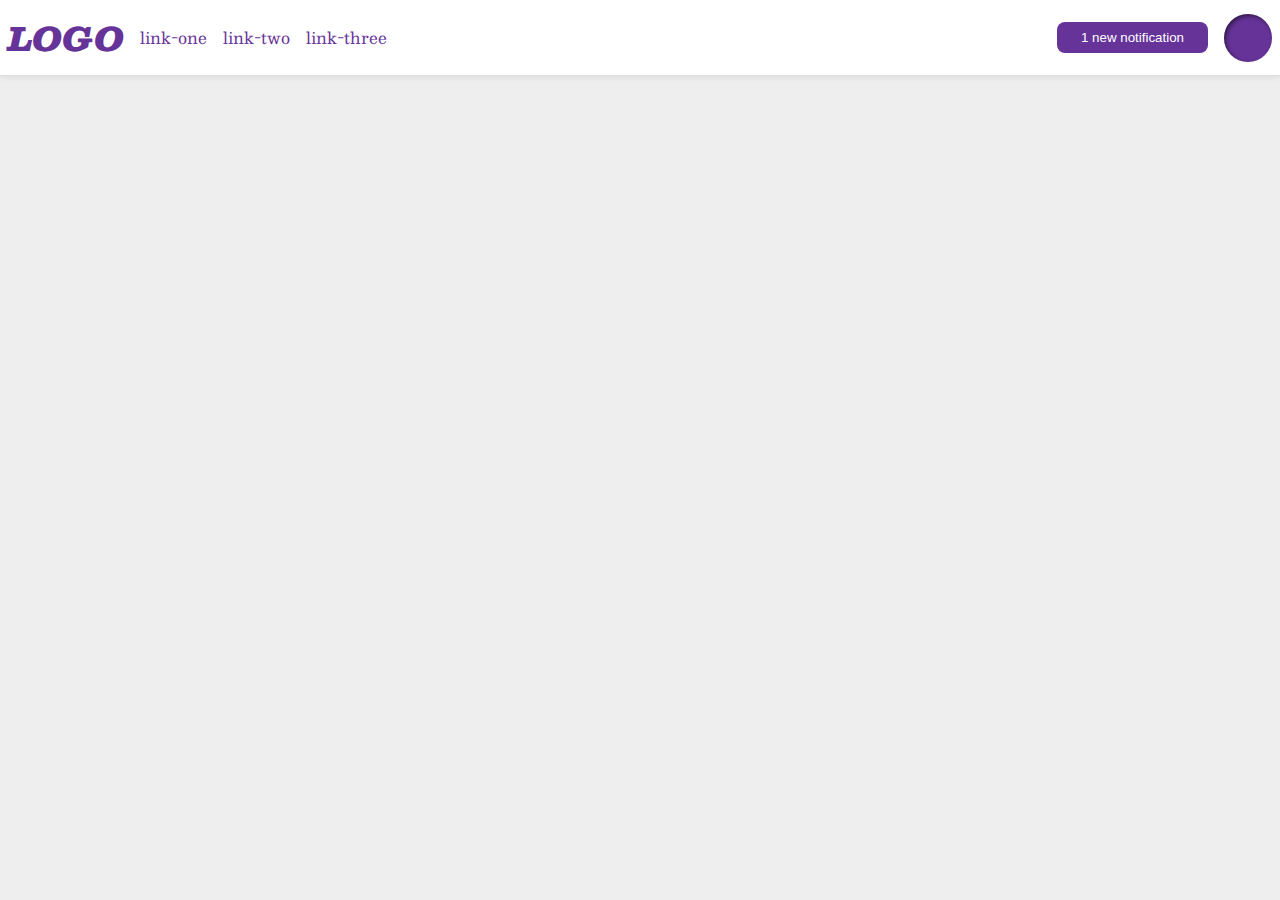
<file: flex/03-flex-header-2/index.html>
<!DOCTYPE html>
<html lang="en">
  <head>
    <meta charset="UTF-8">
    <meta http-equiv="X-UA-Compatible" content="IE=edge">
    <meta name="viewport" content="width=device-width, initial-scale=1.0">
    <title>Flex Header 2</title>
    <link rel="stylesheet" href="style.css">
  </head>
  <body>
    <div class="header">
      <div class="left-side">
        <div class="logo">
          LOGO
        </div>
        <ul class="links">
          <li><a href="google.com">link-one</a></li>
          <li><a href="google.com">link-two</a></li>
          <li><a href="google.com">link-three</a></li>
        </ul>
      </div> 
      <div class="right-side">
        <button class="notifications">
          1 new notification
        </button>
        <div class="profile-image"></div>
      </div>
    </div>
  </body>
</html>
</file>
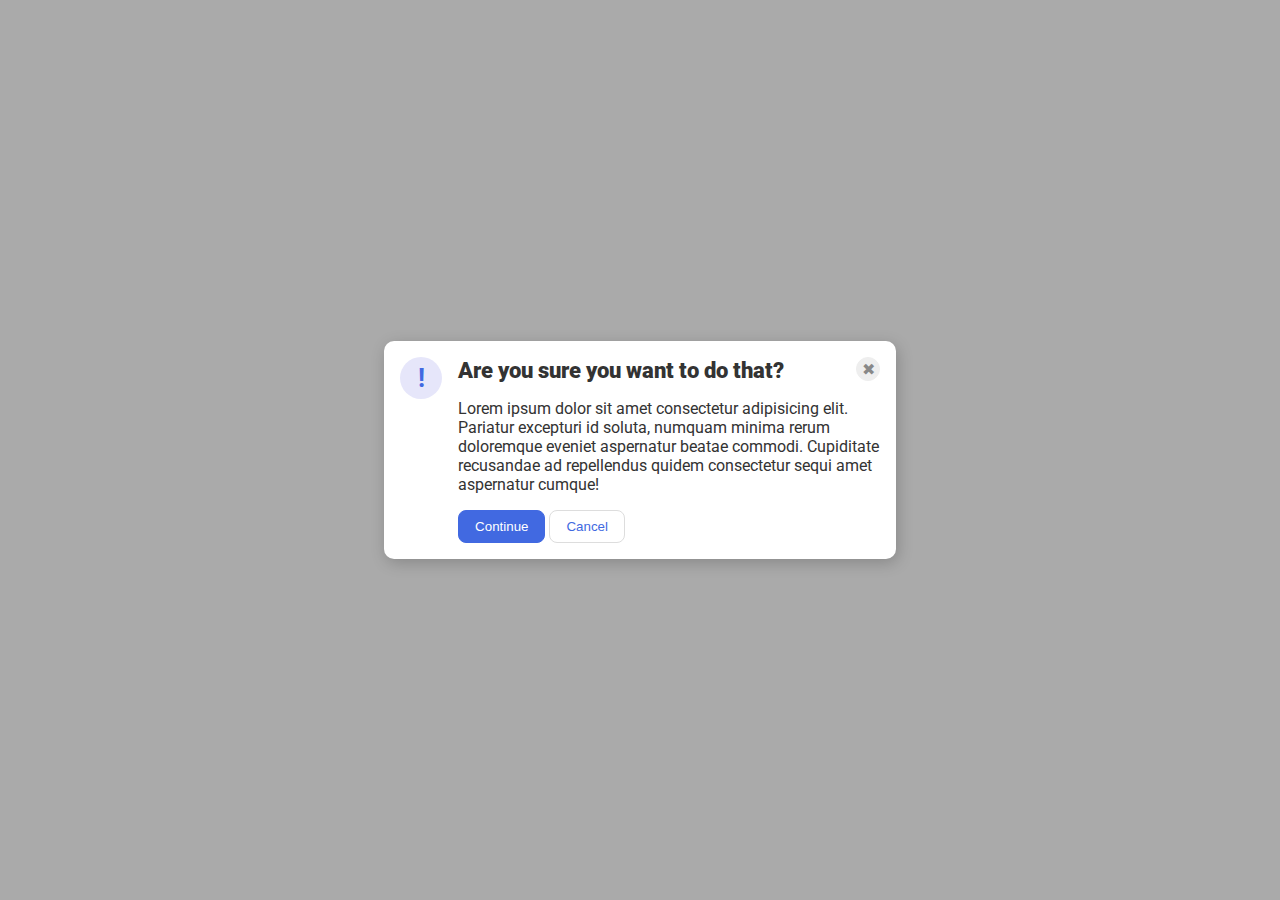
<file: flex/05-flex-modal/index.html>
<!DOCTYPE html>
<html lang="en">
  <head>
    <meta charset="UTF-8">
    <meta http-equiv="X-UA-Compatible" content="IE=edge">
    <meta name="viewport" content="width=device-width, initial-scale=1.0">
    <link rel="stylesheet" href="style.css">
    <title>Modal</title>
  </head>
  <body>
    <div class="modal">
      <div class="icon">!</div>
      <div class="top">
        <div class="header">Are you sure you want to do that?<button class="close-button">✖</button></div>
        <div class="text">Lorem ipsum dolor sit amet consectetur adipisicing elit. Pariatur excepturi id soluta, numquam minima rerum doloremque eveniet aspernatur beatae commodi. Cupiditate recusandae ad repellendus quidem consectetur sequi amet aspernatur cumque!
        <div>
        <button class="continue">Continue</button>
        <button class="cancel">Cancel</button>
      </div>
    </div>
  </body>
</html>
</file>
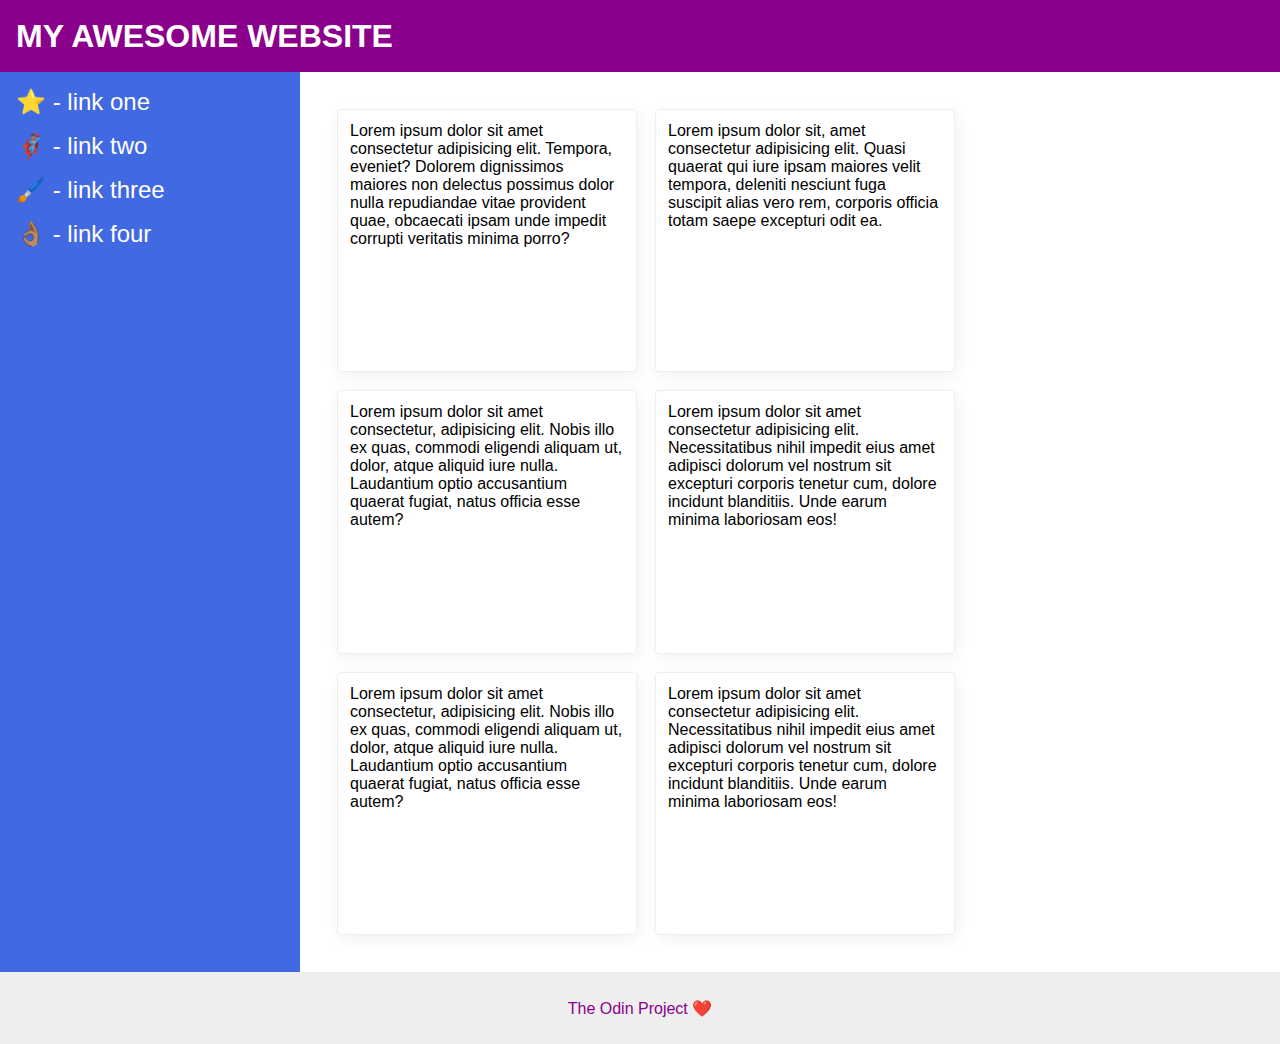
<file: flex/07-flex-layout-2/index.html>
<!DOCTYPE html>
<html lang="en">
  <head>
    <meta charset="UTF-8">
    <meta http-equiv="X-UA-Compatible" content="IE=edge">
    <meta name="viewport" content="width=device-width, initial-scale=1.0">
    <title>The Holy Grail</title>
    <link rel="stylesheet" href="style.css">
  </head>
  <body>
    <div class="header">
      MY AWESOME WEBSITE
    </div>
    <div class="mid">
      <div class="sidebar">
        <ul>
          <li><a href="#">⭐ - link one</a></li>
          <li><a href="#">🦸🏽‍♂️ - link two</a></li>
          <li><a href="#">🖌️ - link three</a></li>
          <li><a href="#">👌🏽 - link four</a></li>
        </ul>
      </div>
      <div class="cards">
        <div class="card">Lorem ipsum dolor sit amet consectetur adipisicing elit. Tempora, eveniet? Dolorem dignissimos maiores non delectus possimus dolor nulla repudiandae vitae provident quae, obcaecati ipsam unde impedit corrupti veritatis minima porro?</div>
        <div class="card">Lorem ipsum dolor sit, amet consectetur adipisicing elit. Quasi quaerat qui iure ipsam maiores velit tempora, deleniti nesciunt fuga suscipit alias vero rem, corporis officia totam saepe excepturi odit ea.</div>
        <div class="card">Lorem ipsum dolor sit amet consectetur, adipisicing elit. Nobis illo ex quas, commodi eligendi aliquam ut, dolor, atque aliquid iure nulla. Laudantium optio accusantium quaerat fugiat, natus officia esse autem?</div>
        <div class="card">Lorem ipsum dolor sit amet consectetur adipisicing elit. Necessitatibus nihil impedit eius amet adipisci dolorum vel nostrum sit excepturi corporis tenetur cum, dolore incidunt blanditiis. Unde earum minima laboriosam eos!</div>
        <div class="card">Lorem ipsum dolor sit amet consectetur, adipisicing elit. Nobis illo ex quas, commodi eligendi aliquam ut, dolor, atque aliquid iure nulla. Laudantium optio accusantium quaerat fugiat, natus officia esse autem?</div>
        <div class="card">Lorem ipsum dolor sit amet consectetur adipisicing elit. Necessitatibus nihil impedit eius amet adipisci dolorum vel nostrum sit excepturi corporis tenetur cum, dolore incidunt blanditiis. Unde earum minima laboriosam eos!</div>
      </div>
    </div>
    </body>
    </div>
    <div class="footer">
      The Odin Project ❤️
    </div>
  </body>
</html>
</file>
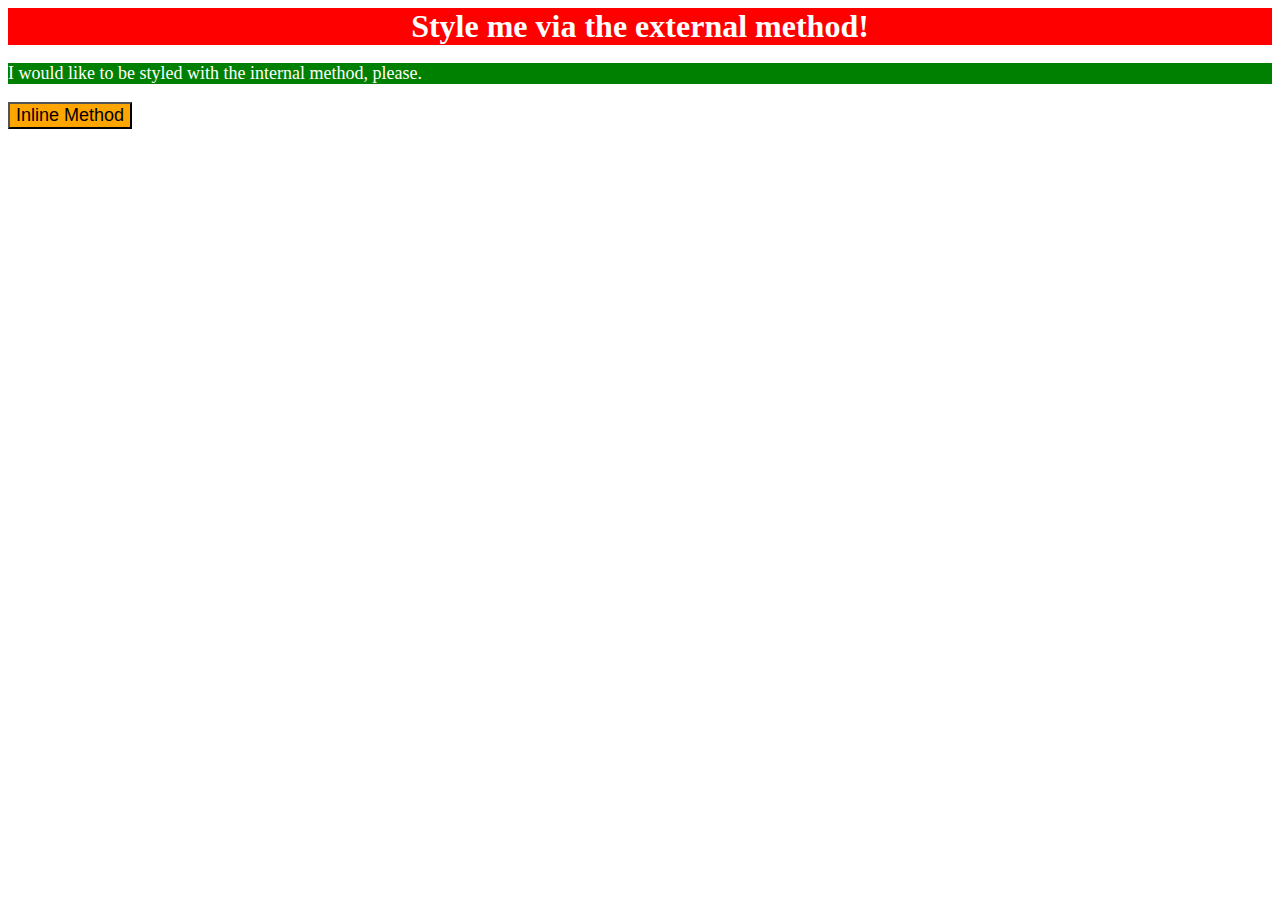
<file: foundations/01-css-methods/index.html>
<!DOCTYPE html>
<html lang="en">
  <head>
    <meta charset="UTF-8">
    <meta http-equiv="X-UA-Compatible" content="IE=edge">
    <meta name="viewport" content="width=device-width, initial-scale=1.0">
    <title>Methods for Adding CSS</title>
    <link rel="stylesheet" href="styles.css">
    <style>
      p {
        background-color: green;
        color: white;
        font-size: 18px;
      }
    </style>
  </head>
  <body>
    <div>Style me via the external method!</div>
    <p>I would like to be styled with the internal method, please.</p>
    <button style="background-color: orange; font-size: 18px;">Inline Method</button>
  </body>
</html>
</file>
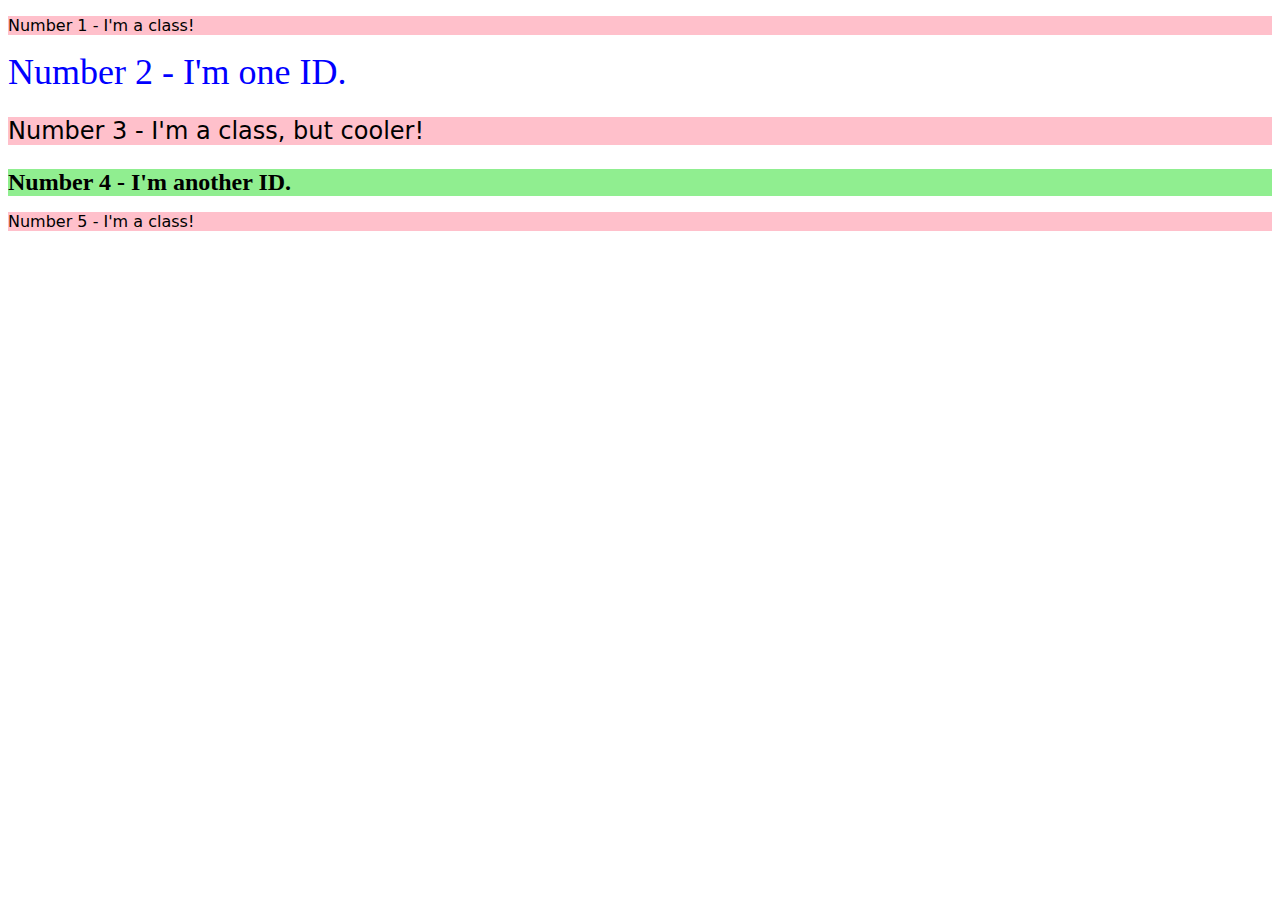
<file: foundations/02-class-id-selectors/index.html>
<!DOCTYPE html>
<html lang="en">
  <head>
    <meta charset="UTF-8">
    <meta http-equiv="X-UA-Compatible" content="IE=edge">
    <meta name="viewport" content="width=device-width, initial-scale=1.0">
    <title>Class and ID Selectors</title>
    <link rel="stylesheet" href="style.css">
  </head>
  <body>
    <p class="klasa">Number 1 - I'm a class!</p>
    <div id="id-1">Number 2 - I'm one ID.</div>
    <p class="klasa adjustment">Number 3 - I'm a class, but cooler!</p>
    <div id="id-2">Number 4 - I'm another ID.</div>
    <p class="klasa">Number 5 - I'm a class!</p>
  </body>
</html>
</file>
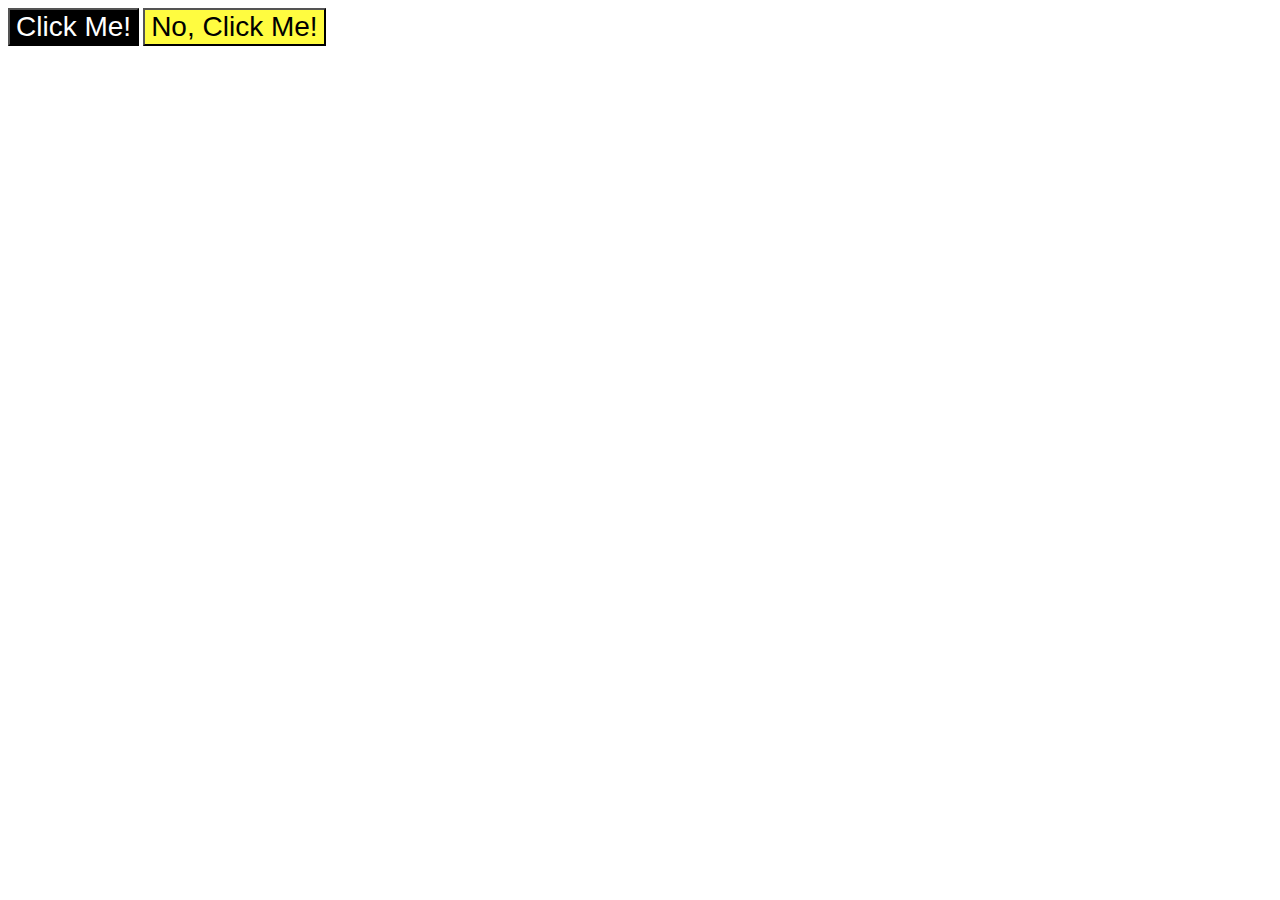
<file: foundations/03-grouping-selectors/index.html>
<!DOCTYPE html>
<html lang="en">
  <head>
    <meta charset="UTF-8">
    <meta http-equiv="X-UA-Compatible" content="IE=edge">
    <meta name="viewport" content="width=device-width, initial-scale=1.0">
    <title>Grouping Selectors</title>
    <link rel="stylesheet" href="style.css">
  </head>
  <body>
    <button class="one">Click Me!</button>
    <button class="two">No, Click Me!</button>
  </body>
</html>
</file>
<file: flex/03-flex-header-2/style.css>
/* this is some magical font-importing.  
you'll learn about it later. */
@import url('https://fonts.googleapis.com/css2?family=Besley:ital,wght@0,400;1,900&display=swap');

body {
  margin: 0;
  background: #eee;
  font-family: Besley, serif;
}

.header {
  background: white;
  border-bottom: 1px solid #ddd;
  box-shadow: 0 0 8px rgba(0,0,0,.1);
  display: flex;
  justify-content: space-between;
  padding: 8px;
}

.profile-image {
  background: rebeccapurple;
  box-shadow: inset 2px 2px 4px rgba(0,0,0,.5);
  border-radius: 50%;
  width: 48px;
  height: 48px;
}

.logo {
  color: rebeccapurple;
  font-size: 32px;
  font-weight: 900;
  font-style: italic;
}

button {
  border: none;
  border-radius: 8px;
  background: rebeccapurple;
  color: white;
  padding: 8px 24px;
}

a {
  /* this removes the line under our links */
  text-decoration: none;
  color: rebeccapurple;
}

ul {
  list-style-type: none;
  padding: 0px;
  display: flex;
  gap:16px;
}


.left-side , .right-side {
  gap: 16px;
  display: flex;
  align-items: center;
}
</file>
<file: flex/05-flex-modal/style.css>
@import url('https://fonts.googleapis.com/css2?family=Roboto:wght@400;700&display=swap');

html, body {
  height: 100%;
}

body {
  font-family: Roboto, sans-serif;
  margin: 0;
  background: #aaa;
  color: #333;
  /* I'll give you this one for free lol */
  display: flex;
  align-items: center;
  justify-content: center;
}

.modal {
  background: white;
  width: 480px;
  border-radius: 10px;
  box-shadow: 2px 4px 16px rgba(0,0,0,.2);
  display: flex;
  gap: 16px;
  padding: 16px;
}

.icon {
  color: royalblue;
  font-size: 26px;
  font-weight: 700;
  background: lavender;
  width: 42px;
  height: 42px;
  border-radius: 50%;
  display: flex;
  align-items: center;
  justify-content: center;
  align-self: flex-start;
  padding: 0 16px;
}

.close-button {
  background: #eee;
  border-radius: 50%;
  color: #888;
  font-weight: 400;
  font-size: 16px;
  height: 24px;
  width: 24px;
  display: flex;
  align-items: center;
  justify-content: center;
  border: 1px solid #eee;
  padding: 0;
}

button {
  cursor: pointer;
  padding: 8px 16px;
  border-radius: 8px;
}

button.continue {
  background: royalblue;
  border: 1px solid royalblue;
  color: white;
  margin-top: 16px;
}

button.cancel {
  background: white;
  border: 1px solid #ddd;
  color: royalblue;
  margin-top: 16px;
}

.header {
  display:flex;
  justify-content: space-between;
  font-size: 1.4rem;
  font-weight: 900;
  margin-bottom: 16px;
}
</file>
<file: flex/07-flex-layout-2/style.css>
body {
  font-family: -apple-system, BlinkMacSystemFont, 'Segoe UI', Roboto, Oxygen, Ubuntu, Cantarell, 'Open Sans', 'Helvetica Neue', sans-serif;
  margin: 0;
  display: flex;
  flex-direction: column;
}

.header {
  height: 72px;
  background: darkmagenta;
  color: white;
  padding: 16px;
  font-size: 32px;
  font-weight: 900;
  display: flex;
  align-items: center;
  box-sizing: border-box;
}

.footer {
  height: 72px;
  background: #eee;
  color: darkmagenta;
  align-items: center;
  justify-content: center;
  display: flex;
  margin-top: auto;
}

.sidebar {
  box-sizing: border-box;
  width: 300px;
  height: auto;
  background: royalblue;
  flex-shrink: 0;
  padding: 16px;
}

.sidebar a {
  text-decoration: none;
  color: white;
  font-size: 24px;
}

.sidebar ul {
  list-style-type: none;
  padding: 0;
  margin: 0;
}

li {
  margin-bottom: 16px;
}

.card {
  border: 1px solid #eee;
  box-shadow: 2px 4px 16px rgba(0,0,0,.06);
  border-radius: 4px;
  width: 300px;
  padding: 12px;
  margin: 1px;
  box-sizing: border-box;
}

.cards {
  display: flex;
  flex-wrap: wrap;
  gap: 16px;
  padding: 36px;
  box-sizing: border-box;
  width: 1100px;
  min-width: 300px;
}

.mid {
  display: flex;
  min-height: 100vh;
  flex: 1;
}
</file>
<file: foundations/01-css-methods/styles.css>
div {
      color: white;
      background-color: red;
      font-size: 32px;
      text-align: center;
      font-weight: bold;
}
</file>
<file: foundations/02-class-id-selectors/style.css>
.klasa {
      background-color: #ffc0cb;
      font-family: Verdana, "DejaVu Sans", sans-serif;
}

#id-1 {
      color: rgb(0, 0, 255);
      font-size: 36px;;
}

#id-2 {
      background-color: #90ee90;
      font-size: 24px;
      font-weight: 700;
}

.adjustment {
      font-size: 24px;
}
</file>
<file: foundations/03-grouping-selectors/style.css>
.one, .two {
      font-size: 28px;
      font-style: Helvetica, "Times New Roman", sans-serif;
}

.one {
      color: #fff;
      background-color: #000;
}

.two {
      background-color: rgba(255, 251, 16, 0.8);
}
</file>
